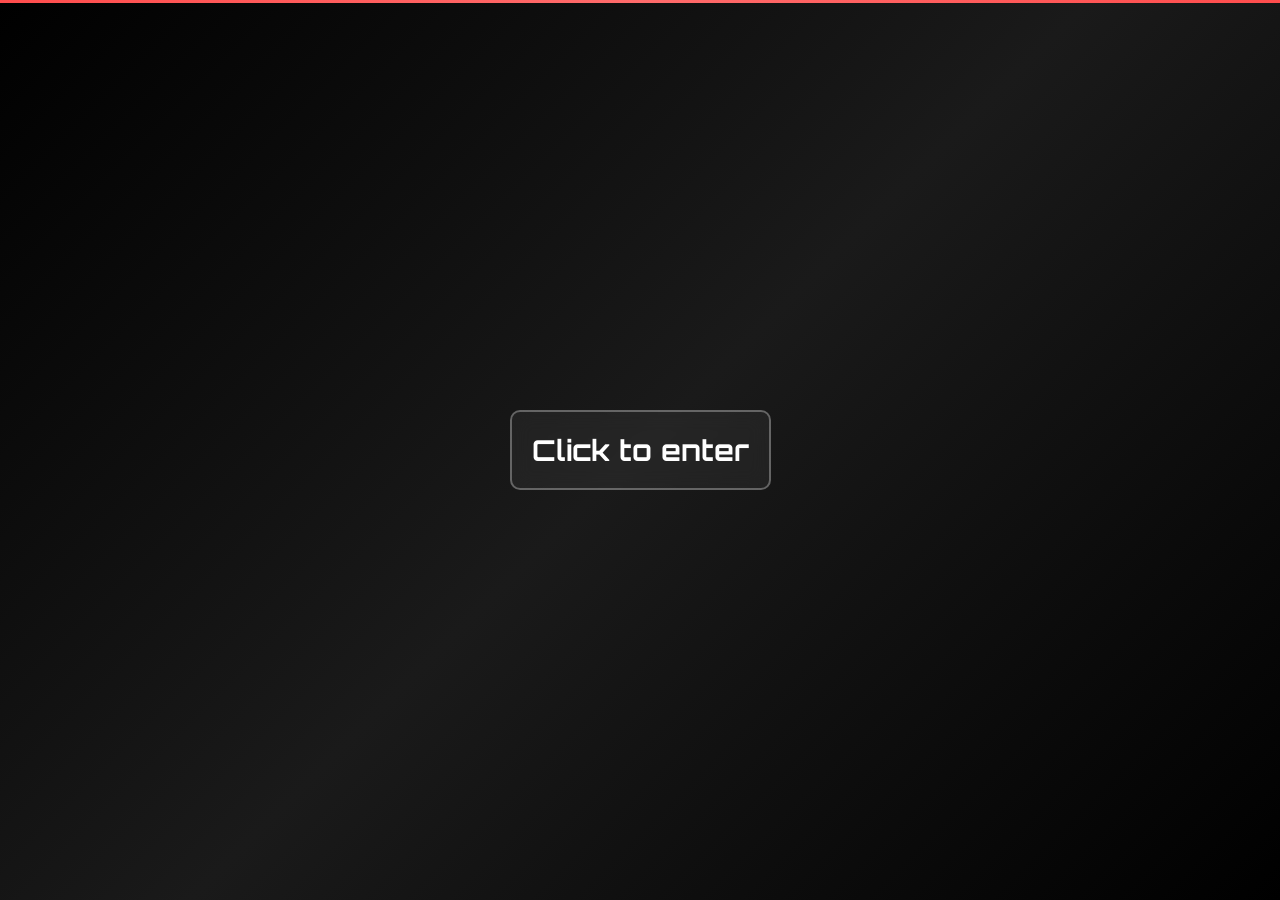
<file: index.html>
<!DOCTYPE html>
<html lang="en">
<head>
    <meta charset="UTF-8" />
    <meta name="viewport" content="width=device-width, initial-scale=1.0"/>
    <title>Subhajit Maji</title>

    <link rel="icon" type="image/png" href="assets/SM.gif">

    <link rel="stylesheet" href="https://cdnjs.cloudflare.com/ajax/libs/font-awesome/6.5.0/css/all.min.css">

    <link rel="preconnect" href="https://fonts.googleapis.com">
    <link rel="preconnect" href="https://fonts.gstatic.com" crossorigin>
    <link href="https://fonts.googleapis.com/css2?family=Amiri:ital,wght@0,400;0,700;1,400;1,700&family=DM+Serif+Text:ital@0;1&family=Orbitron:wght@400;700;900&family=Rajdhani:wght@300;400;500;600;700&display=swap" rel="stylesheet">
    
    <!-- Additional styles -->
    <link rel="stylesheet" href="assets/style.css">

    <style>
        * { 
            margin: 0; 
            padding: 0; 
            box-sizing: border-box; 
        }

        html, body {
            height: 100%;
            font-family: 'Segoe UI', Tahoma, Geneva, Verdana, sans-serif;
            SM: url("assets/SM.gif") 8 8, auto;
            overflow-x: hidden;
        }

        video#background {
            position: fixed;
            top: 0; 
            left: 0;
            width: 100%; 
            height: 100%;
            object-fit: cover;
            z-index: -1;
            max-height: 100vh;
            filter: brightness(0.8) contrast(1.2);
        }

        .overlay {
            position: fixed;
            width: 100%; 
            height: 100%;
            background: linear-gradient(135deg, rgba(0, 0, 0, 0.7) 0%, rgba(226, 53, 53, 0.3) 100%);
            z-index: 0;
        }

        .content {
            position: absolute;
            inset: 0;
            display: flex;
            flex-direction: column;
            align-items: center;
            justify-content: center;
            text-align: center;
            color: white;
            z-index: 1;
            padding: 20px;
            max-width: 90%;
            margin: auto;
            opacity: 0;
            transform: translateY(30px);
            animation: fadeInUp 1.5s ease-out 0.5s forwards;
        }

        @keyframes fadeInUp {
            to {
                opacity: 1;
                transform: translateY(0);
            }
        }

        .avatar-container {
            position: relative;
            margin-bottom: 25px;
            display: flex;
            align-items: center;
            justify-content: center;
        }

        .avatar {
            width: 150px;
            height: 150px;
            border-radius: 50%;
            object-fit: cover;
            box-shadow: 0 0 25px rgba(226, 53, 53, 0.8);
            animation: avatarGlow 3s ease-in-out infinite alternate;
            transition: transform 0.3s ease, box-shadow 0.3s ease;
            position: relative;
            z-index: 2;
        }

        .avatar:hover {
            transform: scale(1.05);
            box-shadow: 0 0 35px rgba(226, 53, 53, 1);
        }

        /* Paint splash effect */
        .paint-splash {
            position: absolute;
            top: 50%;
            left: 50%;
            transform: translate(-50%, -50%);
            width: 200px;
            height: 200px;
            z-index: 1;
            pointer-events: none;
        }

        .paint-drop {
            position: absolute;
            background: radial-gradient(circle, rgba(226, 53, 53, 0.8) 0%, rgba(226, 53, 53, 0.4) 70%, transparent 100%);
            border-radius: 50% 50% 50% 50% / 60% 60% 40% 40%;
            animation: paintSplash 3s ease-out infinite;
            filter: blur(0.5px);
        }

        .paint-drop:nth-child(odd) {
            background: radial-gradient(circle, rgba(255, 77, 77, 0.9) 0%, rgba(226, 53, 53, 0.5) 70%, transparent 100%);
            border-radius: 40% 60% 60% 40% / 50% 50% 50% 50%;
        }

        .paint-drop:nth-child(3n) {
            background: radial-gradient(circle, rgba(255, 107, 107, 0.7) 0%, rgba(226, 53, 53, 0.3) 70%, transparent 100%);
            border-radius: 60% 40% 40% 60% / 50% 50% 50% 50%;
        }

        .paint-drop:nth-child(1) {
            width: 40px;
            height: 35px;
            top: 20px;
            left: 30px;
            animation-delay: 0s;
        }

        .paint-drop:nth-child(2) {
            width: 25px;
            height: 30px;
            top: 60px;
            right: 25px;
            animation-delay: 0.2s;
        }

        .paint-drop:nth-child(3) {
            width: 35px;
            height: 28px;
            bottom: 40px;
            left: 40px;
            animation-delay: 0.4s;
        }

        .paint-drop:nth-child(4) {
            width: 30px;
            height: 32px;
            bottom: 20px;
            right: 35px;
            animation-delay: 0.6s;
        }

        .paint-drop:nth-child(5) {
            width: 20px;
            height: 25px;
            top: 45px;
            left: 10px;
            animation-delay: 0.8s;
        }

        .paint-drop:nth-child(6) {
            width: 28px;
            height: 30px;
            top: 15px;
            right: 10px;
            animation-delay: 1s;
        }

        .paint-drop:nth-child(7) {
            width: 22px;
            height: 26px;
            bottom: 60px;
            left: 15px;
            animation-delay: 1.2s;
        }

        .paint-drop:nth-child(8) {
            width: 32px;
            height: 29px;
            bottom: 10px;
            right: 15px;
            animation-delay: 1.4s;
        }

        @keyframes paintSplash {
            0% {
                transform: scale(0) rotate(0deg);
                opacity: 0;
            }
            20% {
                transform: scale(1.2) rotate(45deg);
                opacity: 1;
            }
            40% {
                transform: scale(1) rotate(90deg);
                opacity: 0.8;
            }
            60% {
                transform: scale(1.1) rotate(135deg);
                opacity: 0.6;
            }
            80% {
                transform: scale(0.9) rotate(180deg);
                opacity: 0.4;
            }
            100% {
                transform: scale(0.8) rotate(225deg);
                opacity: 0.2;
            }
        }

        @keyframes avatarGlow {
            0% { 
                box-shadow: 0 0 25px rgba(226, 53, 53, 0.8);
                transform: scale(1);
            }
            50% {
                box-shadow: 0 0 35px rgba(226, 53, 53, 1), 0 0 50px rgba(226, 53, 53, 0.5);
                transform: scale(1.02);
            }
            100% { 
                box-shadow: 0 0 25px rgba(226, 53, 53, 0.8);
                transform: scale(1);
            }
        }

        h1 {
            font-family: 'Orbitron', monospace;
            font-weight: 900;
            font-size: 3.5rem;
            margin-bottom: 15px;
            letter-spacing: 2px;
            text-shadow: 2px 2px 6px rgba(0, 0, 0, 0.8);
            animation: titleReveal 2s ease-out 1s both;
            background: linear-gradient(45deg, #ffffff, #ff4d4d, #ffffff);
            background-size: 200% 200%;
-webkit-background-clip: text;
            -webkit-text-fill-color: transparent;
            background-clip: text;
            animation: titleReveal 2s ease-out 1s both, gradientShift 4s ease-in-out infinite;
        }

        @keyframes titleReveal {
            0% {
                opacity: 0;
                transform: translateY(20px) scale(0.9);
            }
            100% {
                opacity: 1;
                transform: translateY(0) scale(1);
            }
        }

        @keyframes gradientShift {
            0%, 100% { background-position: 0% 50%; }
            50% { background-position: 100% 50%; }
        }

        p {
            font-family: 'Rajdhani', sans-serif;
            font-weight: 500;
            font-size: 1.5rem;
            margin-bottom: 30px;
            line-height: 1.5;
            letter-spacing: 1px;
            text-shadow: 2px 2px 5px rgba(226, 53, 53, 0.7);
            animation: citationFade 2s ease-out 1.5s both;
            position: relative;
        }

        p::before {
            content: '"';
            font-size: 2rem;
            color: #ff4d4d;
            position: absolute;
            left: -20px;
            top: -5px;
            animation: quotePulse 2s ease-in-out infinite;
        }

        p::after {
            content: '"';
            font-size: 2rem;
            color: #ff4d4d;
            position: absolute;
            right: -20px;
            bottom: -5px;
            animation: quotePulse 2s ease-in-out infinite 0.5s;
        }

        @keyframes citationFade {
            0% {
                opacity: 0;
                transform: translateY(15px);
            }
            100% {
                opacity: 1;
                transform: translateY(0);
            }
        }

        @keyframes quotePulse {
            0%, 100% { opacity: 1; transform: scale(1); }
            50% { opacity: 0.7; transform: scale(1.1); }
        }

        .socials {
            margin-top: 20px;
            display: flex;
            justify-content: center;
            flex-wrap: wrap;
            gap: 20px;
            animation: socialsSlide 2s ease-out 2s both;
        }

        @keyframes socialsSlide {
            0% {
                opacity: 0;
                transform: translateY(20px);
            }
            100% {
                opacity: 1;
                transform: translateY(0);
            }
        }

        .socials a {
            color: white;
            font-size: 1.8rem;
            display: inline-block;
            transition: all 0.4s cubic-bezier(0.175, 0.885, 0.32, 1.275);
            position: relative;
            width: 60px;
            height: 60px;
            border-radius: 50%;
            background: rgba(255, 255, 255, 0.1);
            backdrop-filter: blur(10px);
            display: flex;
            align-items: center;
            justify-content: center;
            text-decoration: none;
        }

        .socials a:hover {
            transform: translateY(-8px) scale(1.2) rotate(5deg);
            color: #ff4d4d;
            background: rgba(255, 255, 255, 0.2);
            box-shadow: 0 10px 25px rgba(226, 53, 53, 0.4);
        }

        .socials a::before {
            content: '';
            position: absolute;
            top: 0;
            left: 0;
            right: 0;
            bottom: 0;
            border-radius: 50%;
            background: linear-gradient(45deg, transparent, rgba(255, 255, 255, 0.1), transparent);
            transform: scale(0);
            transition: transform 0.3s ease;
        }

        .socials a:hover::before {
            transform: scale(1);
        }

        .intro {
            position: fixed;
            top: 0; 
            left: 0;
            width: 100vw;
            height: 100vh;
            background: linear-gradient(135deg, #000000 0%, #1a1a1a 50%, #000000 100%);
            color: white;
            display: flex;
            align-items: center;
            justify-content: center;
            font-family: 'DM Serif Text', serif;
            z-index: 2000;
            transition: all 1.5s cubic-bezier(0.4, 0, 0.2, 1);
        }

        .intro-text {
            font-family: 'Orbitron', monospace;
            font-weight: 700;
            font-size: 1.8rem;
            SM: pointer;
            animation: introPulse 2s infinite;
            text-align: center;
            padding: 20px;
            border: 2px solid rgba(255, 255, 255, 0.3);
            border-radius: 10px;
            background: rgba(255, 255, 255, 0.05);
            backdrop-filter: blur(10px);
            transition: all 0.3s ease;
        }

        .intro-text:hover {
            border-color: rgba(226, 53, 53, 0.8);
            background: rgba(226, 53, 53, 0.1);
            transform: scale(1.05);
        }

        .intro.fade-out {
            opacity: 0;
            visibility: hidden;
            pointer-events: none;
            transform: scale(1.1);
        }

        @keyframes introPulse {
            0%, 100% { 
                opacity: 1; 
                transform: scale(1);
                text-shadow: 0 0 10px rgba(255, 255, 255, 0.5);
            }
            50% { 
                opacity: 0.7; 
                transform: scale(1.05);
                text-shadow: 0 0 20px rgba(226, 53, 53, 0.8);
            }
        }

        #sound-toggle {
            position: fixed;
            bottom: 20px;
            right: 20px;
            background: rgba(255, 255, 255, 0.1);
            border: 2px solid rgba(255, 255, 255, 0.3);
            color: white;
            font-size: 1.3rem;
            padding: 15px;
            border-radius: 50%;
            SM: pointer;
            z-index: 1001;
            transition: all 0.3s cubic-bezier(0.175, 0.885, 0.32, 1.275);
            box-shadow: 0 5px 15px rgba(0, 0, 0, 0.3);
            backdrop-filter: blur(10px);
        }

        #sound-toggle:hover {
            background: rgba(226, 53, 53, 0.2);
            border-color: rgba(226, 53, 53, 0.8);
            transform: scale(1.1) rotate(5deg);
            box-shadow: 0 8px 25px rgba(226, 53, 53, 0.4);
        }

        .floating-particles {
            position: fixed;
            top: 0;
            left: 0;
            width: 100%;
            height: 100%;
            pointer-events: none;
            z-index: 0;
        }

        .particle {
            position: absolute;
            width: 4px;
            height: 4px;
            background: rgba(226, 53, 53, 0.6);
            border-radius: 50%;
            animation: float 6s infinite linear;
        }

        @keyframes float {
            0% {
                transform: translateY(100vh) translateX(0);
                opacity: 0;
            }
            10% {
                opacity: 1;
            }
            90% {
                opacity: 1;
            }
            100% {
                transform: translateY(-100px) translateX(100px);
                opacity: 0;
            }
        }

        .loading-bar {
            position: fixed;
            top: 0;
            left: 0;
            width: 0%;
            height: 3px;
            background: linear-gradient(90deg, #ff4d4d, #ff6b6b, #ff4d4d);
            z-index: 2001;
            transition: width 0.3s ease;
        }

        @media (max-width: 768px) {
            html, body {
                overflow: auto;
            }

            h1 {
                font-size: 8vw;
            }

            p {
                font-size: 4.5vw;
            }

            .avatar {
                width: 120px;
                height: 120px;
            }

            .socials {
                gap: 15px;
            }

            .socials a {
                font-size: 1.5rem;
                width: 50px;
                height: 50px;
            }

            .intro-text {
                font-size: 5vw;
                padding: 15px;
            }

            #sound-toggle {
                bottom: 15px;
                right: 15px;
                padding: 12px;
                font-size: 1.1rem;
            }
        }
       /* Additional animations */
        .shake {
            animation: shake 0.5s ease-in-out;
        }

        @keyframes shake {
            0%, 100% { transform: translateX(0); }
            25% { transform: translateX(-5px); }
            75% { transform: translateX(5px); }
        }

        .bounce {
            animation: bounce 0.6s ease-in-out;
        }

        @keyframes bounce {
            0%, 20%, 50%, 80%, 100% { transform: translateY(0); }
            40% { transform: translateY(-10px); }
            60% { transform: translateY(-5px); }
        }
    </style>
</head>
<body>

    <div class="loading-bar" id="loading-bar"></div>

    <video id="background" autoplay muted loop playsinline>
        <source src="assets/background.mp4" type="video/mp4">
        Your browser does not support HTML5 video.
    </video>

    <audio id="audio" loop>
        <source src="assets/audio.mp3" type="audio/mp3">
        Your browser does not support the audio element.
    </audio>

    <div class="overlay"></div>

    <div class="floating-particles" id="particles"></div>

    <div class="content" id="main-content">
        <div class="avatar-container">
            <div class="paint-splash">
                <div class="paint-drop"></div>
                <div class="paint-drop"></div>
                <div class="paint-drop"></div>
                <div class="paint-drop"></div>
                <div class="paint-drop"></div>
                <div class="paint-drop"></div>
                <div class="paint-drop"></div>
                <div class="paint-drop"></div>
            </div>
            <img src="assets/avatar.png" alt="Profile avatar" class="avatar" />
        </div>
        <h1 id="main-title"></h1>
        <p id="citation-text"></p>
        <div class="socials">
            <a href="https://github.com/subhajit-maji" target="_blank" rel="noopener noreferrer" aria-label="GitHub Profile">
                <i class="fab fa-github"></i>
            </a>
            <a href="https://www.instagram.com/subhajitmaji_" target="_blank" rel="noopener noreferrer" aria-label="Instagram Profile">
                <i class="fab fa-instagram"></i>
            </a>
            <a href="https://youtube.com/@subhajit-maji" target="_blank" rel="noopener noreferrer" aria-label="YouTube Channel">
                <i class="fab fa-youtube"></i>
            </a>
            <a href="https://discord.gg/A3aUhrPnpr" target="_blank" rel="noopener noreferrer" aria-label="Discord Server">
                <i class="fab fa-discord"></i>
            </a>
            <a href="https://t.me/subhajit_maji" target="_blank" rel="noopener noreferrer" aria-label="Telegram Channel">
                <i class="fab fa-telegram"></i>
            </a>
        </div>
    </div>

    <div class="intro" id="intro">
        <div class="intro-text">Click to enter</div>
    </div>

    <button id="sound-toggle" aria-label="Enable/Disable sound">
        <i class="fas fa-volume-up"></i>
    </button>

    <!-- Additional scripts -->
    <script src="config.js"></script>
    <script src="assets/animations.js"></script>
    
    <script>
        // DOM elements
        const audio = document.getElementById("audio");
        const toggleBtn = document.getElementById("sound-toggle");
        const icon = toggleBtn.querySelector("i");
        const intro = document.getElementById("intro");
        const video = document.getElementById("background");
        const loadingBar = document.getElementById("loading-bar");
        const particlesContainer = document.getElementById("particles");

        const titleElement = document.getElementById("main-title");
        const citationElement = document.getElementById("citation-text");

        const originalTitleText = "Subhajit Maji";
        const originalCitationText = "I don't seek power - I am power.";

        let isPlaying = false;
        let particles = [];

        // Loading bar
        function updateLoadingBar(progress) {
            loadingBar.style.width = progress + '%';
        }

        // Create floating particles
        function createParticle() {
            const particle = document.createElement('div');
            particle.className = 'particle';
            particle.style.left = Math.random() * 100 + '%';
            particle.style.animationDuration = (Math.random() * 3 + 3) + 's';
            particle.style.animationDelay = Math.random() * 2 + 's';
            particlesContainer.appendChild(particle);
            
            setTimeout(() => {
                particle.remove();
            }, 6000);
        }

        // Create random paint drops
        function createRandomPaintDrop() {
            const paintSplash = document.querySelector('.paint-splash');
            if (!paintSplash) return;

            const paintDrop = document.createElement('div');
            paintDrop.className = 'paint-drop';
            
            // Random position around the avatar
            const angle = Math.random() * 360;
            const distance = 60 + Math.random() * 40; // Between 60 and 100px from center
            const x = 100 + Math.cos(angle * Math.PI / 180) * distance;
            const y = 100 + Math.sin(angle * Math.PI / 180) * distance;
            
            // Random size
            const size = 15 + Math.random() * 25; // Between 15 and 40px
            
            paintDrop.style.position = 'absolute';
            paintDrop.style.left = x + 'px';
            paintDrop.style.top = y + 'px';
            paintDrop.style.width = size + 'px';
            paintDrop.style.height = (size * 0.8) + 'px';
            paintDrop.style.animationDelay = Math.random() * 2 + 's';
            paintDrop.style.animationDuration = (2 + Math.random() * 2) + 's';
            
            paintSplash.appendChild(paintDrop);
            
            // Remove after animation
            setTimeout(() => {
                if (paintDrop.parentNode) {
                    paintDrop.remove();
                }
            }, 4000);
        }

        function startParticleSystem() {
            setInterval(createParticle, 300);
            // Start random paint drops
            setInterval(createRandomPaintDrop, 800);
        }

        // Title animation in tab
const titleFrames = [
    "S", "Su", "Sub", "Subh", "Subha", "Subhaj", "Subhaji", "Subhajit",
    "Subhajit ", "Subhajit M", "Subhajit Ma", "Subhajit Maj", "Subhajit Maji",
    "Subhajit Maji", "Subhajit Maji", "Subhajit Maji"
];
let titleIndex = 0;

        function animateTitle() {
            document.title = titleFrames[titleIndex];
            titleIndex = (titleIndex + 1) % titleFrames.length;
            setTimeout(animateTitle, 200);
        }

        // Letter-by-letter typing animation
        function typeWriter(element, text, speed = 100) {
            let i = 0;
            element.textContent = '';
            
            function type() {
                if (i < text.length) {
                    element.textContent += text.charAt(i);
                    i++;
                    setTimeout(type, speed);
                }
            }
            type();
        }

        // Sound and visual effects
        function playMedia(mediaElement) {
            mediaElement.play().catch(err => {
                console.warn(`Playback blocked:`, err);
            });
        }

        function addClickEffect(event) {
            const ripple = document.createElement('div');
            ripple.style.position = 'fixed';
            ripple.style.left = event.clientX - 10 + 'px';
            ripple.style.top = event.clientY - 10 + 'px';
            ripple.style.width = '20px';
            ripple.style.height = '20px';
            ripple.style.borderRadius = '50%';
            ripple.style.background = 'rgba(226, 53, 53, 0.6)';
            ripple.style.pointerEvents = 'none';
            ripple.style.zIndex = '9999';
            ripple.style.animation = 'ripple 0.6s ease-out';
            
            document.body.appendChild(ripple);
            
            setTimeout(() => ripple.remove(), 600);
        }

        // Sound button handler
        toggleBtn.addEventListener("click", () => {
            if (isPlaying) {
                audio.pause();
                icon.className = "fas fa-volume-mute";
            } else {
                playMedia(audio);
                icon.className = "fas fa-volume-up";
            }
            isPlaying = !isPlaying;
            toggleBtn.classList.add('bounce');
            setTimeout(() => toggleBtn.classList.remove('bounce'), 600);
        });

        // Intro handler
        intro.addEventListener("click", () => {
            // Exit animation
            intro.classList.add("fade-out");
            
            // Loading bar
            let progress = 0;
            const loadingInterval = setInterval(() => {
                progress += 2;
                updateLoadingBar(progress);
                if (progress >= 100) {
                    clearInterval(loadingInterval);
                    setTimeout(() => {
                        loadingBar.style.opacity = '0';
                    }, 500);
                }
            }, 30);

            // Audio setup
            audio.volume = 0.05;
            playMedia(audio);
            playMedia(video);

            isPlaying = true;
            icon.className = "fas fa-volume-up";

            // Content animation
            setTimeout(() => {
                typeWriter(titleElement, originalTitleText, 150);
                setTimeout(() => {
                    typeWriter(citationElement, originalCitationText, 80);
                }, 1000);
            }, 500);

            // Start animations
            animateTitle();
            startParticleSystem();

            // Initialize advanced animations
            initAdvancedAnimations();
            setTimeout(() => {
                startAdvancedAnimations();
            }, 1000);

            // Click effect
            document.addEventListener('click', addClickEffect);
        });

        // Hover effects for social links
        document.querySelectorAll('.socials a').forEach(link => {
            link.addEventListener('mouseenter', () => {
                link.classList.add('shake');
            });
            
            link.addEventListener('mouseleave', () => {
                link.classList.remove('shake');
            });
        });

        // CSS animation for ripple effect
        const style = document.createElement('style');
        style.textContent = `
            @keyframes ripple {
                0% {
                    transform: scale(0);
                    opacity: 1;
                }
                100% {
                    transform: scale(4);
                    opacity: 0;
                }
            }
        `;
        document.head.appendChild(style);

        // Preload resources
        window.addEventListener('load', () => {
            updateLoadingBar(100);
        });

        // Media error handling
        video.addEventListener('error', () => {
            console.warn('Video loading error');
        });

        audio.addEventListener('error', () => {
            console.warn('Audio loading error');
        });
    </script>
</body>
</html>
</file>
<file: assets/style.css>
/* Additional styles for Subhajit Maji*/

/* Neon effect for the title */
.neon-text {
    text-shadow: 
        0 0 5px #fff,
        0 0 10px #fff,
        0 0 15px #ff4d4d,
        0 0 20px #ff4d4d,
        0 0 25px #ff4d4d,
        0 0 30px #ff4d4d,
        0 0 35px #ff4d4d;
    animation: neonPulse 1.5s ease-in-out infinite alternate;
}

@keyframes neonPulse {
    from {
        text-shadow: 
            0 0 5px #fff,
            0 0 10px #fff,
            0 0 15px #ff4d4d,
            0 0 20px #ff4d4d,
            0 0 25px #ff4d4d,
            0 0 30px #ff4d4d,
            0 0 35px #ff4d4d;
    }
    to {
        text-shadow: 
            0 0 2px #fff,
            0 0 5px #fff,
            0 0 8px #ff4d4d,
            0 0 12px #ff4d4d,
            0 0 15px #ff4d4d,
            0 0 18px #ff4d4d,
            0 0 22px #ff4d4d;
    }
}

/* Glitch effect for the title */
.glitch {
    position: relative;
    animation: glitch 2s infinite;
}

.glitch::before,
.glitch::after {
    content: attr(data-text);
    position: absolute;
    top: 0;
    left: 0;
    width: 100%;
    height: 100%;
}

.glitch::before {
    animation: glitch-1 0.5s infinite;
    color: #00ffff;
    z-index: -1;
}

.glitch::after {
    animation: glitch-2 0.5s infinite;
    color: #ff00ff;
    z-index: -2;
}

@keyframes glitch {
    0%, 100% { transform: translate(0); }
    20% { transform: translate(-2px, 2px); }
    40% { transform: translate(-2px, -2px); }
    60% { transform: translate(2px, 2px); }
    80% { transform: translate(2px, -2px); }
}

@keyframes glitch-1 {
    0%, 100% { transform: translate(0); }
    20% { transform: translate(-2px, 2px); }
    40% { transform: translate(-2px, -2px); }
    60% { transform: translate(2px, 2px); }
    80% { transform: translate(2px, -2px); }
}

@keyframes glitch-2 {
    0%, 100% { transform: translate(0); }
    20% { transform: translate(2px, -2px); }
    40% { transform: translate(2px, 2px); }
    60% { transform: translate(-2px, -2px); }
    80% { transform: translate(-2px, 2px); }
}

/* Advanced particle effect */
.advanced-particle {
    position: absolute;
    width: 6px;
    height: 6px;
    background: radial-gradient(circle, #ff4d4d, transparent);
    border-radius: 50%;
    animation: advancedFloat 8s infinite linear;
    box-shadow: 0 0 10px rgba(255, 77, 77, 0.8);
}

@keyframes advancedFloat {
    0% {
        transform: translateY(100vh) translateX(0) rotate(0deg);
        opacity: 0;
        scale: 0;
    }
    10% {
        opacity: 1;
        scale: 1;
    }
    90% {
        opacity: 1;
        scale: 1;
    }
    100% {
        transform: translateY(-100px) translateX(200px) rotate(360deg);
        opacity: 0;
        scale: 0;
    }
}

/* Scanlines effect */
.scanlines {
    position: fixed;
    top: 0;
    left: 0;
    width: 100%;
    height: 100%;
    background: linear-gradient(
        to bottom,
        transparent 50%,
        rgba(0, 0, 0, 0.1) 50%
    );
    background-size: 100% 4px;
    pointer-events: none;
    z-index: 1;
    animation: scanlines 0.1s linear infinite;
}

@keyframes scanlines {
    0% { transform: translateY(0); }
    100% { transform: translateY(4px); }
}

/* Vignette effect */
.vignette {
    position: fixed;
    top: 0;
    left: 0;
    width: 100%;
    height: 100%;
    background: radial-gradient(
        circle at center,
        transparent 0%,
        rgba(0, 0, 0, 0.3) 70%,
        rgba(0, 0, 0, 0.7) 100%
    );
    pointer-events: none;
    z-index: 0;
}

/* Distortion effect on hover */
.distort-on-hover {
    transition: all 0.3s ease;
}

.distort-on-hover:hover {
    transform: perspective(1000px) rotateX(5deg) rotateY(5deg) scale(1.05);
    filter: hue-rotate(10deg) saturate(1.2);
}

/* Typing text effect */
.typing-effect {
    overflow: hidden;
    border-right: 2px solid #ff4d4d;
    white-space: nowrap;
    animation: typing 3s steps(40, end), blink-caret 0.75s step-end infinite;
}

@keyframes typing {
    from { width: 0; }
    to { width: 100%; }
}

@keyframes blink-caret {
    from, to { border-color: transparent; }
    50% { border-color: #ff4d4d; }
}

/* Glassmorphism effect */
.glass {
    background: rgba(255, 255, 255, 0.1);
    backdrop-filter: blur(10px);
    border: 1px solid rgba(255, 255, 255, 0.2);
    border-radius: 10px;
}

/* Pulsation effect for important elements */
.pulse-important {
    animation: pulseImportant 2s ease-in-out infinite;
}

@keyframes pulseImportant {
    0%, 100% {
        transform: scale(1);
        box-shadow: 0 0 20px rgba(255, 77, 77, 0.5);
    }
    50% {
        transform: scale(1.05);
        box-shadow: 0 0 30px rgba(255, 77, 77, 0.8);
    }
}

/* Morphing effect for buttons */
.morph-button {
    position: relative;
    overflow: hidden;
    transition: all 0.3s ease;
}

.morph-button::before {
    content: '';
    position: absolute;
    top: 0;
    left: -100%;
    width: 100%;
    height: 100%;
    background: linear-gradient(90deg, transparent, rgba(255, 255, 255, 0.2), transparent);
    transition: left 0.5s ease;
}

.morph-button:hover::before {
    left: 100%;
}

/* 3D text effect */
.text-3d {
    text-shadow: 
        0 1px 0 #ccc,
        0 2px 0 #c9c9c9,
        0 3px 0 #bbb,
        0 4px 0 #b9b9b9,
        0 5px 0 #aaa,
        0 6px 1px rgba(0,0,0,.1),
        0 0 5px rgba(0,0,0,.1),
        0 1px 3px rgba(0,0,0,.3),
        0 3px 5px rgba(0,0,0,.2),
        0 5px 10px rgba(0,0,0,.25),
        0 10px 10px rgba(0,0,0,.2),
        0 20px 20px rgba(0,0,0,.15);
}

/* Fire particle effect */
.fire-particle {
    position: absolute;
    width: 8px;
    height: 8px;
    background: radial-gradient(circle, #ff6b35, #ff4d4d, transparent);
    border-radius: 50%;
    animation: fireFloat 4s infinite ease-out;
}

@keyframes fireFloat {
    0% {
        transform: translateY(100vh) translateX(0) scale(0);
        opacity: 0;
    }
    20% {
        opacity: 1;
        transform: translateY(80vh) translateX(10px) scale(1);
    }
    100% {
        transform: translateY(-50px) translateX(50px) scale(0);
        opacity: 0;
    }
}

/* Screen distortion effect */
.screen-distortion {
    position: fixed;
    top: 0;
    left: 0;
    width: 100%;
    height: 100%;
    background: repeating-linear-gradient(
        0deg,
        transparent,
        transparent 2px,
        rgba(255, 77, 77, 0.03) 2px,
        rgba(255, 77, 77, 0.03) 4px
    );
    pointer-events: none;
    z-index: 0;
    animation: distortion 0.1s linear infinite;
}

@keyframes distortion {
    0% { transform: translateX(0); }
    25% { transform: translateX(1px); }
    50% { transform: translateX(0); }
    75% { transform: translateX(-1px); }
    100% { transform: translateX(0); }
}

/* Holographic text effect */
.holographic {
    background: linear-gradient(
        45deg,
        #ff0000,
        #ff7300,
        #fffb00,
        #48ff00,
        #00ffd5,
        #002bff,
        #7a00ff,
        #ff00c8,
        #ff0000
    );
    background-size: 400% 400%;
    -webkit-background-clip: text;
    -webkit-text-fill-color: transparent;
    background-clip: text;
    animation: holographicShift 3s ease-in-out infinite;
}

@keyframes holographicShift {
    0%, 100% { background-position: 0% 50%; }
    50% { background-position: 100% 50%; }
}

/* Shining text effect */
.shine-text {
    position: relative;
    overflow: hidden;
}

.shine-text::before {
    content: '';
    position: absolute;
    top: 0;
    left: -100%;
    width: 100%;
    height: 100%;
    background: linear-gradient(
        90deg,
        transparent,
        rgba(255, 255, 255, 0.4),
        transparent
    );
    transition: left 0.5s ease;
}

.shine-text:hover::before {
    left: 100%;
}

/* Vibrating text effect */
.vibrate {
    animation: vibrate 0.3s linear infinite;
}

@keyframes vibrate {
    0% { transform: translate(0); }
    20% { transform: translate(-2px, 2px); }
    40% { transform: translate(-2px, -2px); }
    60% { transform: translate(2px, 2px); }
    80% { transform: translate(2px, -2px); }
    100% { transform: translate(0); }
}
</file>
